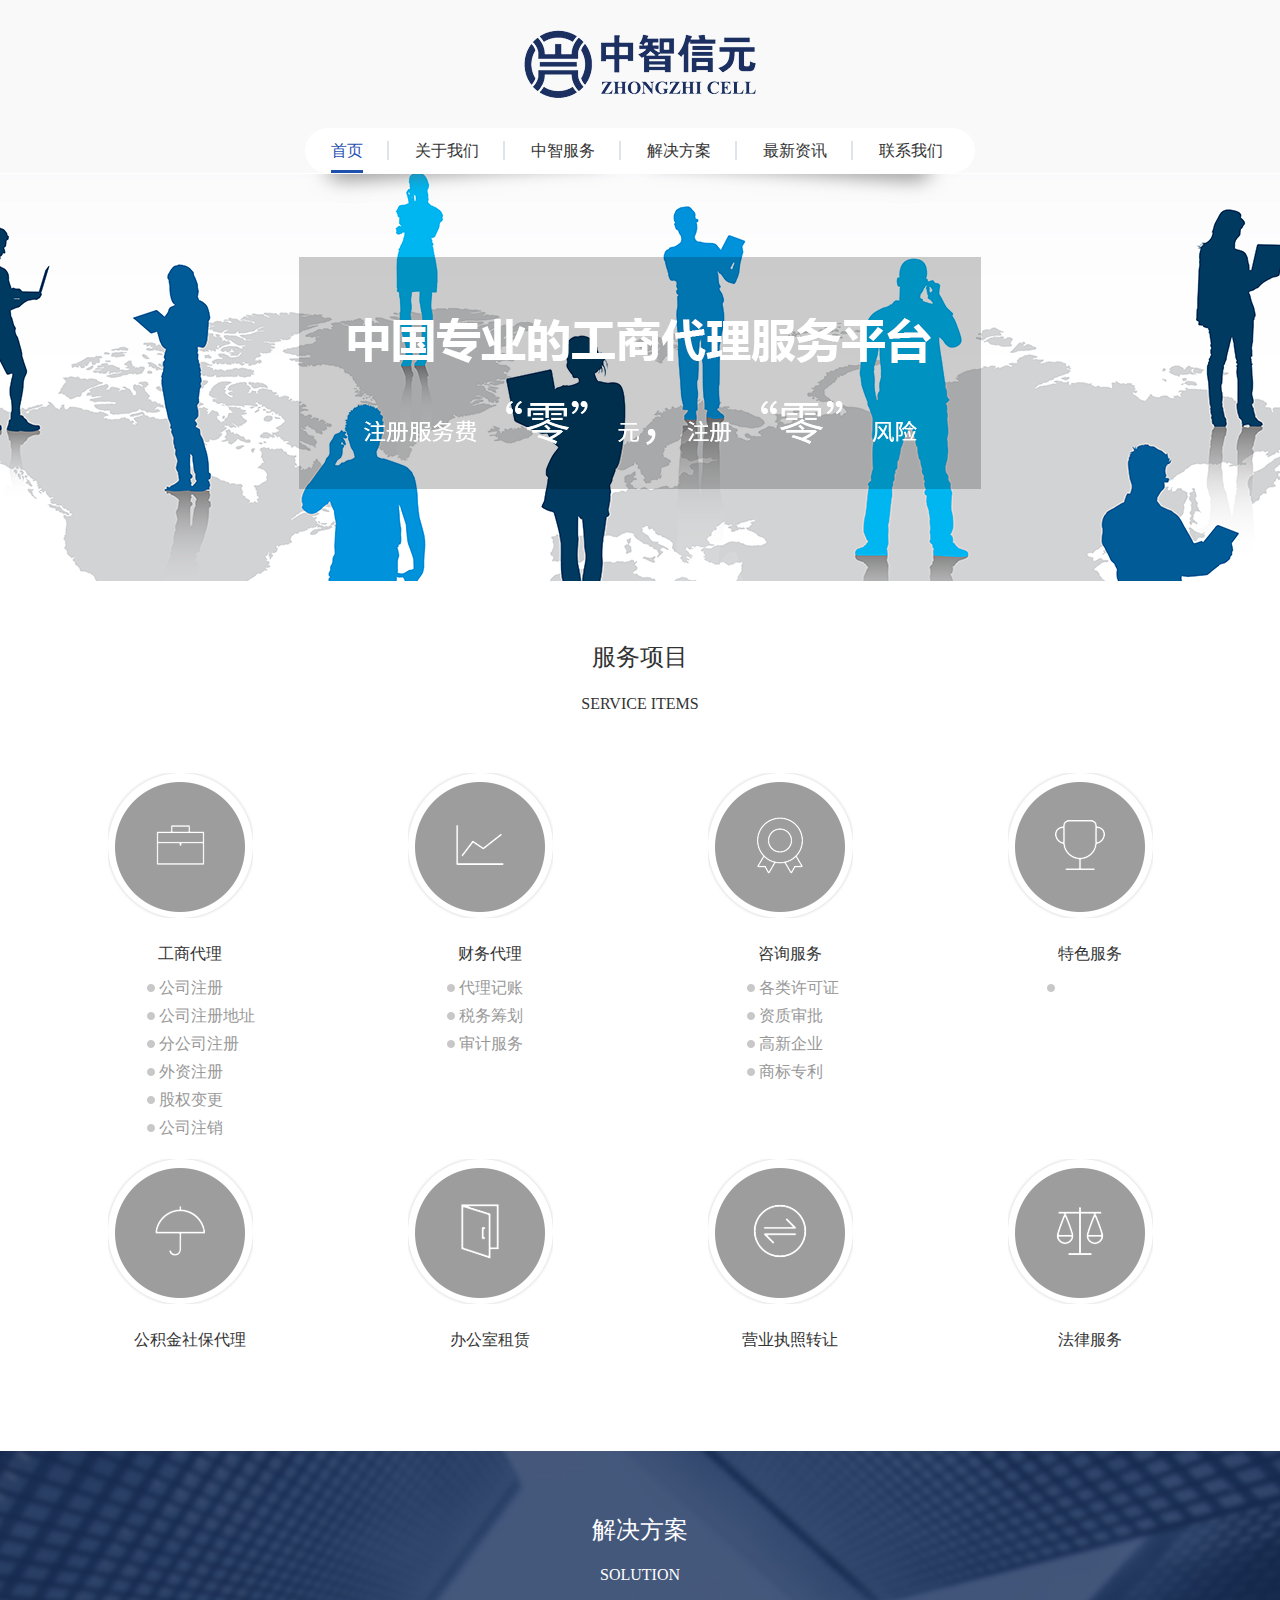
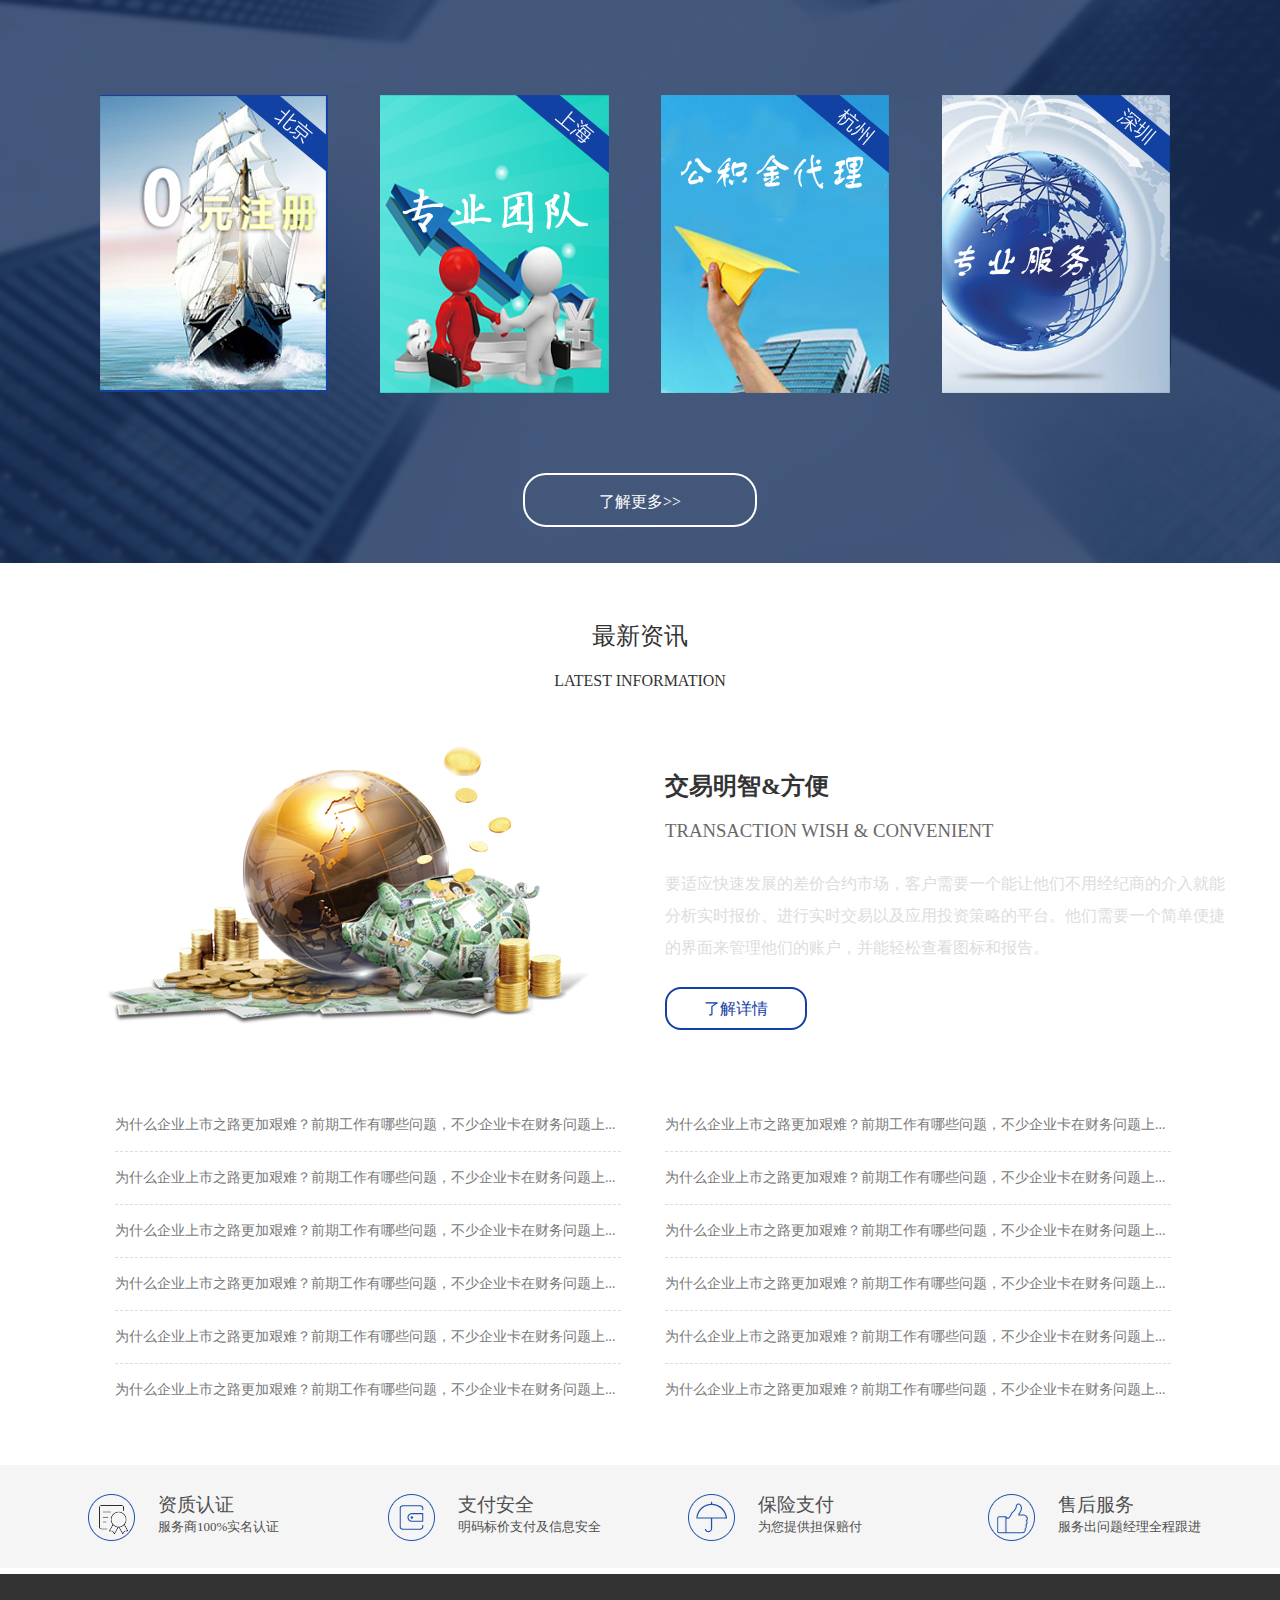
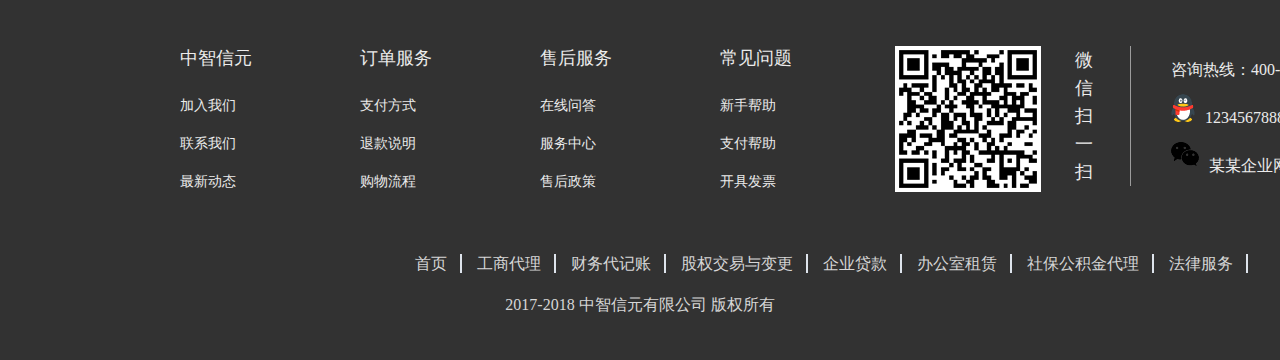
<file: zhongzhixinyuan/index.html>
<!DOCTYPE html>
<html>
<head>
	<meta charset="utf-8">
	<title>中智信元</title>
	<link rel="stylesheet" type="text/css" href="css/index.css">
</head>
<body> 
	<!-- header开始 -->
	<div class="header">
		<div class="logo">
			<img src="images/logo.png">
		</div>
		<ul class="nav">
			<li>
				<a href="" class="fp">首页</a>
			</li>
			<li>
				<a href="" class="ow">关于我们</a>
			</li>
			<li>
				<a href="" class="ow">中智服务</a>
			</li>
			<li>
				<a href="" class="ow">解决方案</a>
			</li>
			<li>
				<a href="" class="ow">最新资讯</a>
			</li>
			<li>
				<a href="" class="ow" class="last">联系我们</a>
			</li>
		</ul>
		<div class="banner"></div>
	</div>
	<!-- header结束 -->
	<!-- banner开始 -->
	<div class="banner"></div>
	<!-- 服务开始 -->
	  <div class="serve">
	  	<h2>服务项目</h2>
	  	<p>SERVICE ITEMS</p>
	  	<div class="firstline">
	  		<img src="images/bag.png">
	  		<p>工商代理</p>
	  		<ul>
	  			<li>公司注册</li>
	  			<li>公司注册地址</li>
	  			<li>分公司注册</li>
	  			<li>外资注册</li>
	  			<li>股权变更</li>
	  			<li>公司注销</li>
	  		</ul>
	  	</div>
	  	<div class="firstline">
	  		<img src="images/quxian.png">
	  		<p>财务代理</p>
	  		<ul>
	  			<li>代理记账</li>
	  			<li>税务筹划</li>
	  			<li>审计服务</li>
	  		</ul>
	  	</div>
	  	<div class="firstline">
	  		<img src="images/xunzhang.png">
	  		<p>咨询服务</p>
	  		<ul>
	  			<li>各类许可证</li>
	  			<li>资质审批</li>
	  			<li>高新企业</li>
	  			<li>商标专利</li>
	  		</ul>
	  	</div>
	  	<div class="firstline">
	  		<img src="images/cup.png">
	  		<p>特色服务</p>
	  		<ul>
	  			<li>&nbsp</li>
	  		</ul>
	  	</div>
	  	<div class="secondline">
	  		<img src="images/san.png">
	  		<p>公积金社保代理</p>
	  	</div>
	  	<div class="secondline">
	  		<img src="images/file.png">
	  		<p>办公室租赁</p>
	  	</div>
	  	<div class="secondline">
	  		<img src="images/change.png">
	  		<p>营业执照转让</p>
	  	</div>
	  	<div class="secondline">
	  		<img src="images/chen.png">
	  		<p>法律服务</p>
	  	</div>
	  </div>
	  <!-- 服务结束 -->
	  <!-- 解决方案开始 -->
	  <div class="blue">
	  	<h2>解决方案</h2>
	  	<p>SOLUTION</p>
	  	<img class="jiantouzuo" src="images/zuojian.png">
	  	<img class="jiantouyou" src="images/youjian.png">
	  	<div class="kuai">
	  		<ul>
	  			<li class="first">
	  				<img src="images/beijing.png">
	  			</li>
	  			<li class="same">
	  				<img src="images/shanghai.png">
	  			</li>
	  			<li class="same">
	  				<img src="images/hangzhou.png">
	  			</li>
	  			<li class="last">
	  				<img src="images/shenzhen.png">
	  			</li>
	  		</ul>
	  	</div>
	  	<div>
	  		<ul   class="nav2">
	  			<li>
	  				<a href="">了解更多>></a>
	  			</li>
	  		</ul>
	    </div>
	  </div>
	  <!-- 解决方案结束 -->
	  <!-- 最新资讯开始 -->
	  <div class="white">
	  	<h2>最新资讯</h2>
	  	<p>LATEST INFORMATION</p>
	  	<div class="diqiu">
	  		<img src="images/diqiu.png">
	  		<h2>交易明智&方便</h2>
	  		<h3>TRANSACTION WISH & CONVENIENT</h3>
	  		<p>要适应快速发展的差价合约市场，客户需要一个能让他们不用经纪商的介入就能分析实时报价、进行实时交易以及应用投资策略的平台。他们需要一个简单便捷的界面来管理他们的账户，并能轻松查看图标和报告。</P>
	  		<div>
	  			<ul   class="nav3">
	  				<li>
	  					<a href="">了解详情</a>
	  				</li>
	  			</ul>
	     	</div>
	  	</div>
	  	<div class="more">
	  		<div class="list1">
	  			<ol>
	  				<li>为什么企业上市之路更加艰难？前期工作有哪些问题，不少企业卡在财务问题上...</li>
	  				<li>为什么企业上市之路更加艰难？前期工作有哪些问题，不少企业卡在财务问题上...</li>
	  				<li>为什么企业上市之路更加艰难？前期工作有哪些问题，不少企业卡在财务问题上...</li>
	  				<li>为什么企业上市之路更加艰难？前期工作有哪些问题，不少企业卡在财务问题上...</li>
	  				<li>为什么企业上市之路更加艰难？前期工作有哪些问题，不少企业卡在财务问题上...</li>
	  				<li class="one">为什么企业上市之路更加艰难？前期工作有哪些问题，不少企业卡在财务问题上...</li>
	  			</ol>
	  		</div>
	  		<div class="list2">
	  			<ol>
	  				<li>为什么企业上市之路更加艰难？前期工作有哪些问题，不少企业卡在财务问题上...</li>
	  				<li>为什么企业上市之路更加艰难？前期工作有哪些问题，不少企业卡在财务问题上...</li>
	  				<li>为什么企业上市之路更加艰难？前期工作有哪些问题，不少企业卡在财务问题上...</li>
	  				<li>为什么企业上市之路更加艰难？前期工作有哪些问题，不少企业卡在财务问题上...</li>
	  				<li>为什么企业上市之路更加艰难？前期工作有哪些问题，不少企业卡在财务问题上...</li>
	  				<li class="two">为什么企业上市之路更加艰难？前期工作有哪些问题，不少企业卡在财务问题上...</li>
	  			</ol>
	  		</div>
	  	</div>
	  	<div class="bottom">
	  		<div class="little">
	  		<ul>

	  			<li>
	  				<img src="images/flower.png">
	  				<h3>资质认证</h3>
	  				<p>服务商100%实名认证</p>
	  			</li>
	  			<li>
	  				<img src="images/littlefile.png">
	  				<h3>支付安全</h3>
	  				<p>明码标价支付及信息安全</p>
	  			</li>
	  			<li>
	  				<img src="images/littlesan.png">
	  				<h3>保险支付</h3>
	  				<p>为您提供担保赔付</p>
	  			</li>
	  			<li>
	  				<img src="images/good.png">
	  				<h3>售后服务</h3>
	  				<p>服务出问题经理全程跟进</p>
	  			</li>
	  		</ul>
	  		</div>
	  	</div>
	  </div>
	  <!-- 咨询结束 -->
	  <!-- last开始 -->
	  <div class="over">
	  	<div class="nav4">
	  		<div class="lastline">
	  			<p>中智信元</p>
	  			<ul>
	  				<li>加入我们</li>
	  				<li>联系我们</li>
	  				<li>最新动态</li>
	  			</ul>
	  		</div>
	  		<div class="lastline">
	  			<p>订单服务</p>
	  			<ul>
	  				<li>支付方式</li>
	  				<li>退款说明</li>
	  				<li>购物流程</li>
	  			</ul>
	  		</div>
	  		<div class="lastline">
	  			<p>售后服务</p>
	  			<ul>
	  				<li>在线问答</li>
	  				<li>服务中心</li>
	  				<li>售后政策</li>
	  			</ul>
	  		</div>
	  		<div class="difline">
	  			<p>常见问题</p>
	  			<ul>
	  				<li>新手帮助</li>
	  				<li>支付帮助</li>
	  				<li>开具发票</li>
	  			</ul>
	  		</div>
	  		<div class="lastline">
	  			<img src="images/erweima.png">
	  		</div>
	  		<div class="sao">
	  		<ul>
	  			<li>微</li>
	  			<li>信</li>
	  			<li>扫</li>
	  			<li>一</li>
	  			<li>扫</li>
	  		</ul>
	  		</div>
	  		<div class="connect">
	  			<ul>
	  				<li><p>咨询热线：400-000-0000</p></li>
	  				<li>
	  					<img src="images/qq.png">
	  					<p>1234567888@qq.com</p>
	  				</li>
	  				<li>
	  					<img src="images/weixin.png">
	  					<p>某某企业网站官方微信</p>
	  				</li>
	  			</ul>
	  		</div>
	  	</div>
	  	<div  class="end">
	  		<ul>
	  			<li><p>首页</p></li>
	  			<li><p>工商代理</p></li>
	  			<li><p>财务代记账</p></li>
	  			<li><p>股权交易与变更</p></li>
	  			<li><p>企业贷款</p></li>
	  			<li><p>办公室租赁</p></li>
	  			<li><p>社保公积金代理</p></li>
	  			<li class="wu"><p>法律服务</p></li>
	  		</ul>
	  	</div>
	  	<div class="game">
	  		<p class="wan">2017-2018 中智信元有限公司 版权所有</p>
	  	</div>
	  </div>
</body>
</html>
</file>
<file: zhongzhixinyuan/css/index.css>
/*重置样式*/
*{
	padding: 0;
	margin: 0;   
}
ul,li,ol{
	list-style: none;
}
a{
	text-decoration: none;
}
/*重置样式结束*/
/*header开始*/
.header{
	height: 173px;
	background-color:#f9f9f9;
}
.logo{
	height: 128px;
	text-align: center;
}
.logo img{
	margin-top: 30px;
}
.nav{
	width: 670px;
	height: 45px;
	margin: 0 auto;
	background-color: #ffffff;
	border-radius: 23px;
}
.nav li{
	float: left;
	height: 45px;
	padding: 0 26px;
	line-height: 45px;
	background:url(../images/line.png) no-repeat right center;
}
.fp{
	font: '微软雅黑' 14px;
	color: #1e50ae;
	border-bottom: 3px solid #1e50ae;
	display: block;
	height: 42px;
}
.ow{
	font: '微软雅黑' 14px;
	color: #333333;
}
.nav li:last-child{
	background:none;
}
/*header结束*/
/*banner开始*/
.banner{
	width: 100%;
	height: 408px;
	background:url(../images/banner.png) no-repeat center center;
}
/*服务开始*/
.serve{
	width: 1200px;
	height: 810px;
	margin: 0 auto;
}
.serve h2{
	font:'微软雅黑' 34px;
	font-weight: normal;
	color: #333333;
	text-align: center;
	margin-top: 60px;
	margin-bottom: 22px;
}
.serve p{
	font: 'Times New Roman' 31.45px;
	font-weight: normal;
	color: #333333;
	text-align: center;
	margin-bottom: 60px;}
.firstline{
	height: 386px;
	width: 300px;
	float: left;
}
.firstline img{
	margin-left: 68px;
	margin-bottom: 22px;
}
.firstline p{
	font: '微软雅黑' 16px;
	font-weight: normal;
	color: #333333;
	text-align: center;
	margin-bottom: 9px;
}
.firstline li{
	font:'微软雅黑' 14px;
	font-weight: normal;
	color: #999999;
	line-height: 28px;
	padding-left: 119px;
	background:url(../images/circle.png) no-repeat left;
	background-position: 107px;
}
.secondline{
	height: 248px;
	width: 300px;
	float: left;
}
.secondline img{
	margin-left: 68px;
	margin-bottom: 22px;
}
.secondline p{
	font: '微软雅黑' 16px;
	font-weight: normal;
	color: #333333;
	text-align: center;
	margin-bottom: 9px;
}
/*服务结束*/
/*解决方案开始*/
.blue{
	width: 100%;
	height: 712px;
	background:url(../images/blue.png) no-repeat center center;
}
.blue h2{
	font:'微软雅黑' 34px;
	font-weight: normal;
	color: #ffffff;
	text-align: center;
	padding-top: 63px;
	margin-bottom: 20px;
}
.blue p{
	font: 'Times New Roman' 31.45px;
	font-weight: normal;
	color: #ffffff;
	text-align: center;
	margin-bottom: 73px;
}
.kuai{
	height: 298px;
	width: 1200px;
	margin: 0 auto;
}
.kuai li{
	float: left;
}
.jiantouzuo{
	position: relative;
	top: 130px;
	left: 180px;
}
.jiantouyou{
	position:relative;
	top: 130px;
	left: 1355px;
}
.first{
	padding-right: 52px;
	padding-left: 60px;
	height: 298px;
}
.same{
	margin: 0 54 0 0px;
	height: 298px;
	width: 281px;
}
.last{
	margin: 0 65 0 0px;
	height: 298px;
	width: 296px;
}
.nav2{
	width: 230px;
	height: 50px;
	margin: 0 auto;
	background-color: #43577a;
	border:2px solid #ffffff;
	border-radius: 23px;
	margin-top: 80px;

}
.nav2 li{
	line-height: 53px;
	text-align: center;
}
.nav2 a{
	font: '微软雅黑' 20px;
	font-weight: normal;
	color: #fefefe;
}
/*解决方案结束*/
/*最新资讯开始*/
.white{
	width: 100%;
	height: 1011px;
}
.white h2{
	font: '微软雅黑' 34px;
	font-weight: normal;
	color: #333333;
	text-align: center;
	padding-top: 57px;
	margin-bottom: 20px;
}
.white p{
	font: 'Times New Roman' 31.45px;
	font-weight: normal;
	color: #333333;
	text-align: center;
	margin-bottom: 45px;
}
.diqiu{
	width: 1200px;
	height: 364px;
	margin: 0 auto;
}
.diqiu img{
	float: left;
	margin-left: 55px;
	padding-right:75px;
}
.diqiu h2{
	font: '微软雅黑' 22px;
	font-weight: bold;
	color: #333333;
	padding-top: 35px;
	margin-bottom:18px;
	text-align: left;
}
.diqiu h3{
	font: '微软雅黑' 18px;
	font-weight: lighter;
	color: #696969;
	margin-bottom:26px;
	text-align: left;
}
.diqiu p{
	font: '微软雅黑' 14px;
	font-weight: normal;
	color: #dddddd;
	line-height: 32px;
	text-align: left;
	margin-bottom: 23px;
}
.nav3{
	width: 138px;
	height: 39px;
	float: left;
	background-color: #ffffff;
	border:2px solid #1141a3;
	border-radius: 16px;

}
.nav3 li{
	line-height: 39px;
	text-align: center;
}
.nav3 a{
	font: '微软雅黑' 16px;
	font-weight: normal;
	color: #1141a3;
}
.more{
	width: 1200px;
	height: 366px;
	margin:0 auto;
}
.list1{
	width: 600px;
	height: 366px;
	float: left;
}
.list2{
	width: 600px;
	height: 366px;
	float: left;
}
.list1 li{
	width: 506px;
	font-size: 14px;
	font-family: '微软雅黑';
	font-weight: normal;
	color: #797979;
	line-height: 52px;
	margin-left: 75px;
	border-bottom: 1px dashed #dcdcdc;
}
.list2 li{
	width: 506px;
	font-size: 14px;
	font-family: '微软雅黑';
	font-weight: normal;
	color: #797979;
	line-height: 52px;
	margin-left: 25px;
	border-bottom: 1px dashed #dcdcdc;
}
.list1 .one{
	border: none;
}
.list2 .two{
	border: none;
}
.bottom{
	width: 100%;
	height: 103px;
	margin:0 auto;
	background-color: #f5f5f5;
}
.little{
	width: 1200px;
	height: 103px;
	margin:0 auto;
}
.littliest{
	width: 300px;
	height: 103px;
}
.little li{
	width: 300px;
	float: left;
}
.little img{
	margin-top: 29px;
	float: left;
	margin-left: 48px;
	margin-right: 22px;
}
.little h3{
	margin-top: 27px;/*
	margin-bottom: 15px;*/
	font-family: '微软雅黑';
	font-size:  19px;
	font-weight: normal;
	color: #4f4f4f;
}
.little p{
	text-align: left;
	font-family: '微软雅黑';
	font-size: 13px;
	font-weight: normal;
	color: #4f4f4f;
}
/*资讯结束*/
/*last开始*/
.over{
	width: 100%;
	height: 386px;
	margin: 0 auto;
	background-color: #323232;
}
.nav4{
	width: 1200px;
	height: 126px;
	padding-top: 72px;
	padding-left: 180px;
}
.lastline{
	width: 180px;
	height: 126px;
	float: left;
}
.difline{
	width: 175px;
	height: 126px;
	float: left;
}
.lastline p{
	font-family: '微软雅黑';
	font-size: 18px;
	color: #ebebeb;
	font-weight: normal;
	margin-bottom: 17px;
}
.difline p{
	font-family: '微软雅黑';
	font-size: 18px;
	color: #ebebeb;
	font-weight: normal;
	margin-bottom: 17px;
}
.lastline li{ 
	font-family: '微软雅黑';
	font-size: 14px;
	color: #ebebeb;
	font-weight: normal;
	line-height: 38px;
}
.difline li{ 
	font-family: '微软雅黑';
	font-size: 14px;
	color: #ebebeb;
	font-weight: normal;
	line-height: 38px;
}
.sao{
	float: left;
	width: 55px;
	border-right: 1px solid #9c9c9c;
}
.sao li{
	width: 55px;
	font-family: '微软雅黑';
	font-size: 18px;
	color: #ebebeb;
	font-weight: normal;
	line-height: 28px;
}
.connect{
	width: 246px;
	height: 145px;
	float: left;
}
.connect li{
	line-height: 48px;
}
.connect img{
	float: left;
	margin-left: 40px;
	margin-right: 10px;
}
.connect p{
	font-family: '微软雅黑';
	font-size: 16px;
	color: #ebebeb;
	font-weight: normal;
	margin-left: 40px;
}
.end{

	padding-left: 400px;
	width: 1160px;
	height: 23px;
	margin-top: 80px;
}
.end li{
	padding-left: 400px;
	float: left;
	height: 23px;
	padding: 0 15px;
	line-height: 23px;
	background:url(../images/line.png) no-repeat right center;
}
.end p{
	font: '微软雅黑' 14px;
	color: #d6d6d6;
}
.wu{
	background:none;
}
.game{
	width: 100%;
	height: 68px;
}
.wan{
	font: '微软雅黑' 14px;
	color: #d6d6d6;
	text-align: center;
	text-align: center;
	padding-top: 20px;
}
</file>
